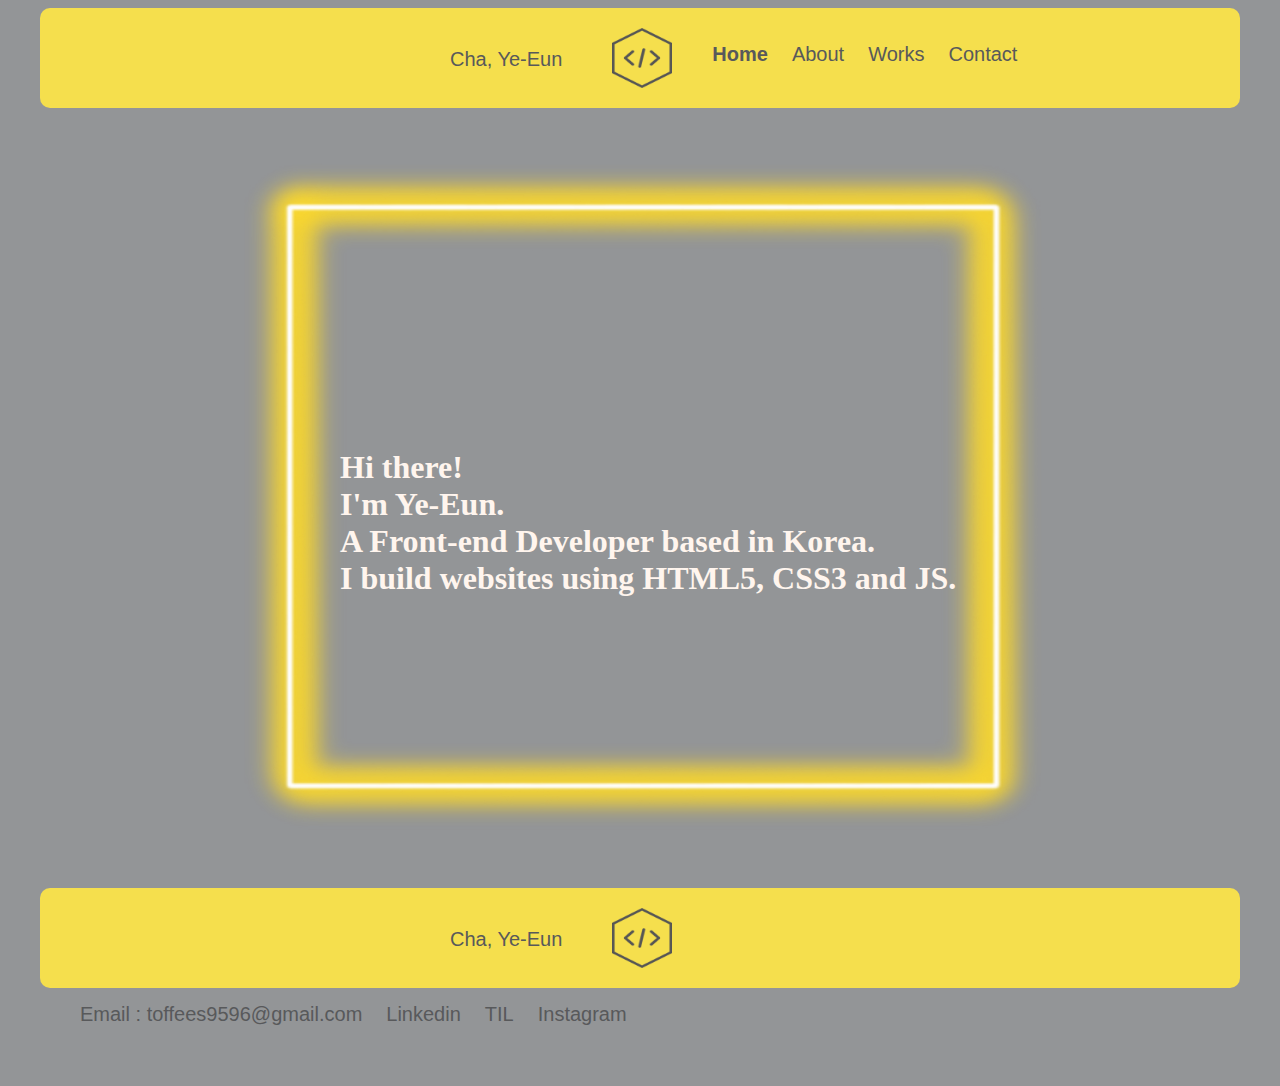
<file: index.html>
<!DOCTYPE html>
<html>

<head>
  <title>Cha, Ye-Eun | Front end Developer</title>
  <meta charset="utf-8">
  <link rel="preconnect" href="https://fonts.gstatic.com">
  <link rel="shortcut icon" type="image⁄x-icon" href="face.jpg">
  <link href="styles.css" rel="stylesheet">
</head>

<body>
  <div id="wrap">
    <div id="header">
      <h1 id="name">Cha, Ye-Eun</h1>

      <img id="logo" src="logo.png" width="60" height="60">
      <div id="menu">
        <a href="#"><b>Home</b></a>
        <a href="1.html">About</a>
        <a href="2.html">Works</a>
        <a href="3.html">Contact</a>
      </div>
    </div>
    <div id="container" class="textImgWrap">
      <div class="textImg"><img src="yellowBox.png" width="850px" height="720px"></div>
      <div id="contents" class="text">
        <h1>Hi there! <br>I'm Ye-Eun. <br> A Front-end Developer based in Korea.
          <br> I build websites using HTML5, CSS3 and JS.
        </h1>
      </div>
    </div>
    <div id="footer">
      <h1 id="name">Cha, Ye-Eun</h1>

      <img id="logo" src="logo.png" width="60" height="60">
      <div id="menu">
        <a href="mailto:toffees9596@gmail.com">Email : toffees9596@gmail.com</a>
        <a href="https://www.linkedin.com/in/yeeun-cha-30590916b/" target='_blank'>Linkedin</a>
        <a href="https://velog.io/@coderchacha3" target='_blank'>TIL</a>
        <a href="https://www.instagram.com/auto__sang/" target='_blank'>Instagram</a>
      </div>
    </div>
  </div>
</file>
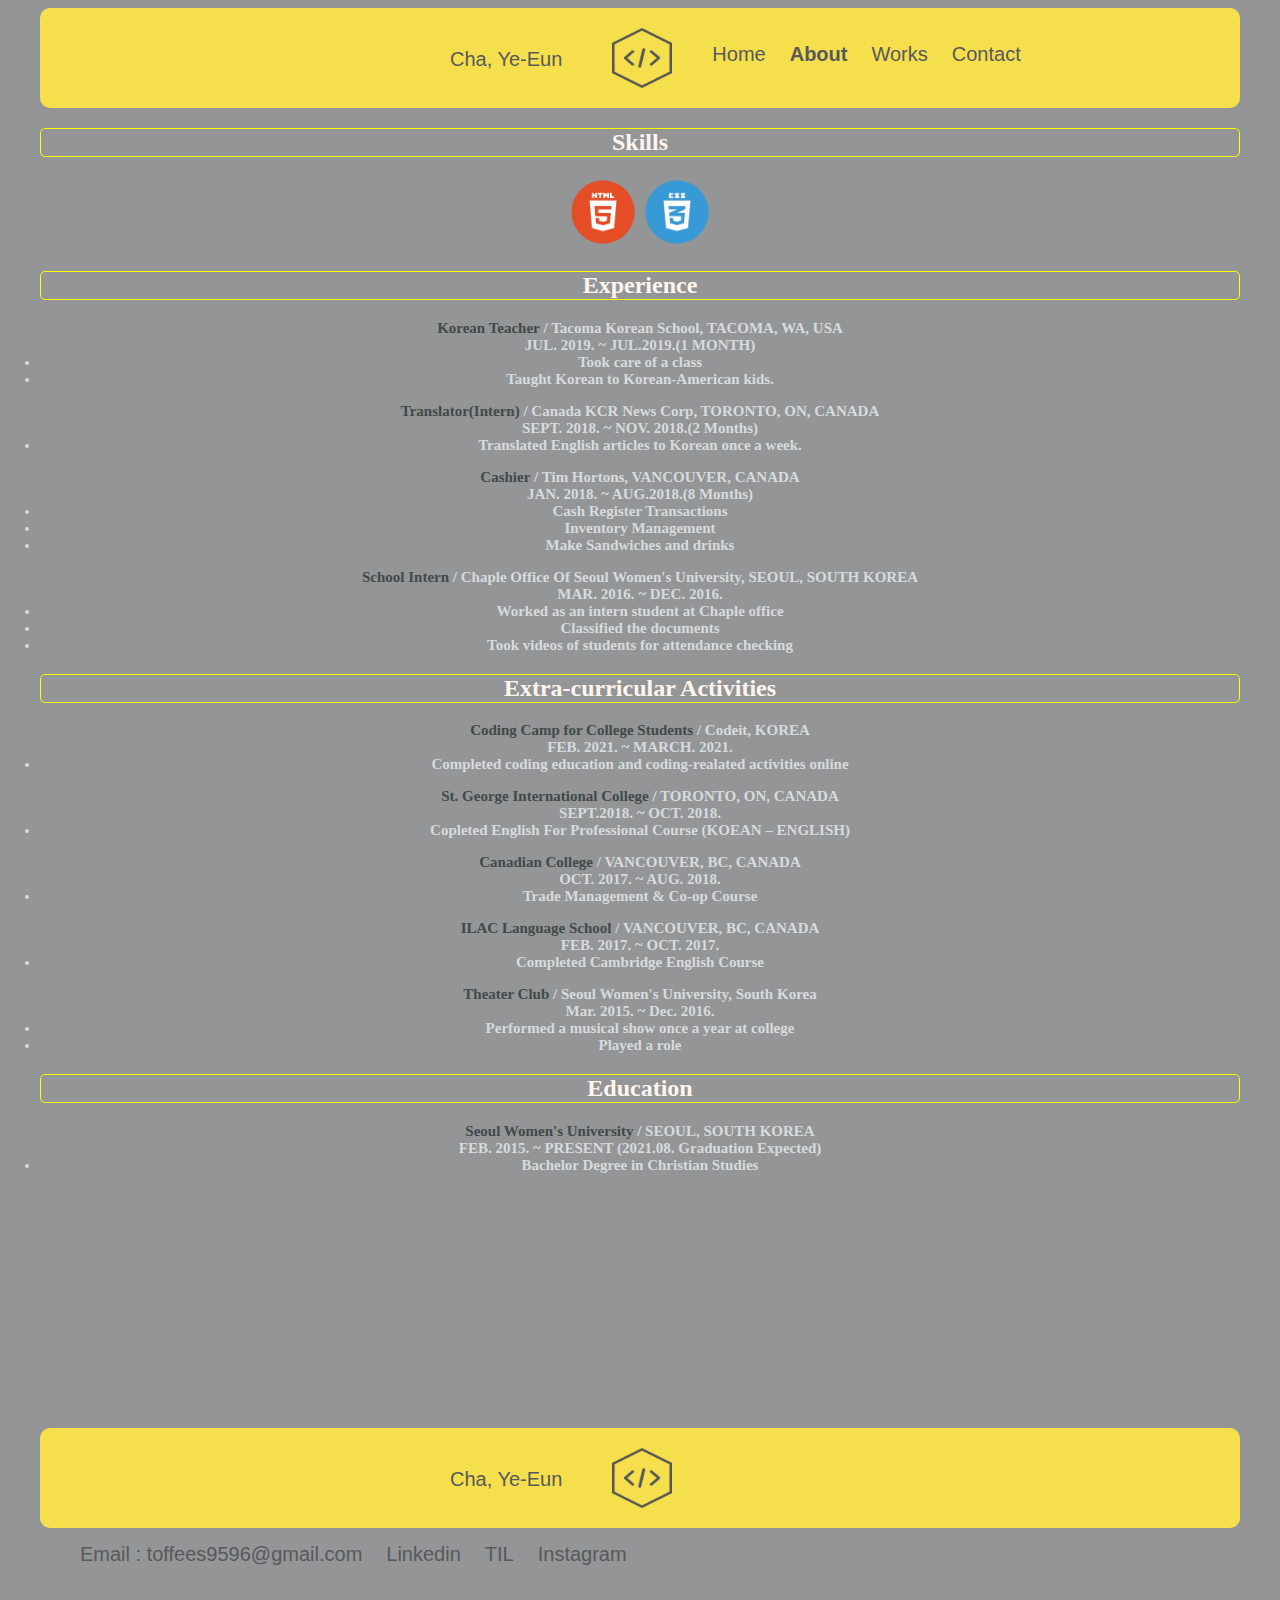
<file: 1.html>
<!DOCTYPE html>
<html>

<head>
    <title>Cha, Ye-Eun | Front end Developer</title>
    <meta charset="utf-8">
    <link rel="preconnect" href="https://fonts.gstatic.com">
    <link rel="shortcut icon" type="image⁄x-icon" href="face.jpg">
    <link href="styles.css" rel="stylesheet">

    <style>
        h3 b {
            color: #424949;
        }

        #aboutContainer {
            height: 1300px;
        }
    </style>
</head>

<body>
    <div id="wrap">
        <div id="header">
            <h1 id="name">Cha, Ye-Eun</h1>

            <img id="logo" src="logo.png" width="60" height="60">
            <div id="menu">
                <a href="index.html">Home</a>
                <a href="#"><b>About</b></a>
                <a href="2.html">Works</a>
                <a href="3.html">Contact</a>
            </div>
        </div>
        <div id="aboutContainer">
            <h2 class="secondTitle">Skills</h2>
            <div id="skillLogo">
                <img src="html.png" width="70" height="70">
                <img src="css.png" width="70" height="70">
            </div>
            <h2 class="secondTitle">Experience</h2>
            <h3>
                <b>Korean Teacher</b> / Tacoma Korean School, TACOMA, WA, USA <br>
                JUL. 2019. ~ JUL.2019.(1 MONTH)
                <li>Took care of a class</li>
                <li>Taught Korean to Korean-American kids.</li>
            </h3>

            <h3>
                <b>Translator(Intern)</b> / Canada KCR News Corp, TORONTO, ON, CANADA<br>
                SEPT. 2018. ~ NOV. 2018.(2 Months)
                <li>Translated English articles to Korean once a week.</li>
            </h3>

            <h3>
                <b>Cashier</b> / Tim Hortons, VANCOUVER, CANADA<br>
                JAN. 2018. ~ AUG.2018.(8 Months)
                <li>Cash Register Transactions</li>
                <li>Inventory Management</li>
                <li>Make Sandwiches and drinks</li>
            </h3>


            <h3>
                <b>School Intern</b> / Chaple Office Of Seoul Women's University, SEOUL, SOUTH KOREA<br>
                MAR. 2016. ~ DEC. 2016.
                <li>Worked as an intern student at Chaple office</li>
                <li>Classified the documents </li>
                <li>Took videos of students for attendance checking</li>
            </h3>

            <h2 class="secondTitle">Extra-curricular Activities</h2>

            <h3><b> Coding Camp for College Students </b> / Codeit, KOREA<br>
                FEB. 2021. ~ MARCH. 2021.
                <li>Completed coding education and coding-realated activities online</li>
            </h3>

            <h3>
                <b>St. George International College</b> / TORONTO, ON, CANADA<br>
                SEPT.2018. ~ OCT. 2018.
                <li> Copleted English For Professional Course (KOEAN – ENGLISH)</li>
            </h3>

            <h3>
                <b>Canadian College</b> / VANCOUVER, BC, CANADA <br>
                OCT. 2017. ~ AUG. 2018.
                <li>Trade Management & Co-op Course </li>
            </h3>

            <h3>
                <b> ILAC Language School</b> / VANCOUVER, BC, CANADA<br>
                FEB. 2017. ~ OCT. 2017.
                <li>Completed Cambridge English Course</li>
            </h3>

            <h3>
                <b>Theater Club</b> / Seoul Women's University, South Korea<br>
                Mar. 2015. ~ Dec. 2016.
                <li>Performed a musical show once a year at college</li>
                <li>Played a role</li>
            </h3>

            <h2 class="secondTitle">Education</h2>

            <h3>
                <b>Seoul Women's University</b> / SEOUL, SOUTH KOREA<br>
                FEB. 2015. ~ PRESENT (2021.08. Graduation Expected)
                <li>Bachelor Degree in Christian Studies</li>
            </h3>
        </div>
        <div id="footer">
            <h1 id="name">Cha, Ye-Eun</h1>

            <img id="logo" src="logo.png" width="60" height="60">
            <div id="menu">
                <a href="mailto:toffees9596@gmail.com">Email : toffees9596@gmail.com</a>
                <a href="https://www.linkedin.com/in/yeeun-cha-30590916b/" target='_blank'>Linkedin</a>
                <a href="https://velog.io/@coderchacha3" target='_blank'>TIL</a>
                <a href="https://www.instagram.com/auto__sang/" target='_blank'>Instagram</a>
            </div>

        </div>
    </div>
</file>
<file: styles.css>
#wrap {
      width: 1200px;
      height: 700px;
      margin: 0 auto;
  }

  #header {
      height: 100px;
      background-color: rgb(245, 223, 77);
      border-radius: 10px;
  }

  #name {
    margin-top: 40px;
    margin-left: 410px;
    float: left;
    font-size: 20px;
    color: rgb(88,89,91);
    font-family: 'Dosis', sans-serif;
    font-weight: 500;
   }

  #logo {
    margin-top: 20px;
    margin-left: 50px;
    float: left;
  }

  #menu {
    text-align: center;
    margin-top: 35px;
    margin-bottom: 60px;
    margin-left: 30px;
    float: left;
  }

  #menu a {
    margin-left: 10px;
    margin-right: 10px;
    font-size: 20px;
    color: rgb(88,89,91);
    text-decoration: none;
    font-family: 'Dosis', sans-serif;
  }


  /* #container {
      height: 800px;
  }   */

  
 #contents {
     width: 1000px;
     height: 450px;
 
 }

 .textImgWrap {
     width: 62%;
     margin-bottom: 10px;
     margin-top: 0px;
     margin-left: 180px;

 }

 .textImg {
    width: 60px;
    height: 30px;
    margin-top: 10px;
    margin-bottom: 40px;
}

 .text {
     margin-left: 120px;
     color: seashell;
     padding-top: 240px;
     font-size: 16px;
  
 }

 .secondTitle {
     text-align: center;
     color: seashell;
     border: 1px solid #FFFF00;
     border-radius: 5px;
     padding: 5 5 5 5;
 } 

 #skillLogo {
    display: block;
    text-align: center;
 }
 #footer {
     height: 100px;
     background-color: rgb(245, 223, 77);
     clear: both;
     border-radius: 10px;    
 }

 h3 {
     color: #D7DBDD;
     text-align: center;
     font-size: 15px;
 }

  body {
    background-color: rgb(147, 149, 151);
  }
</file>
